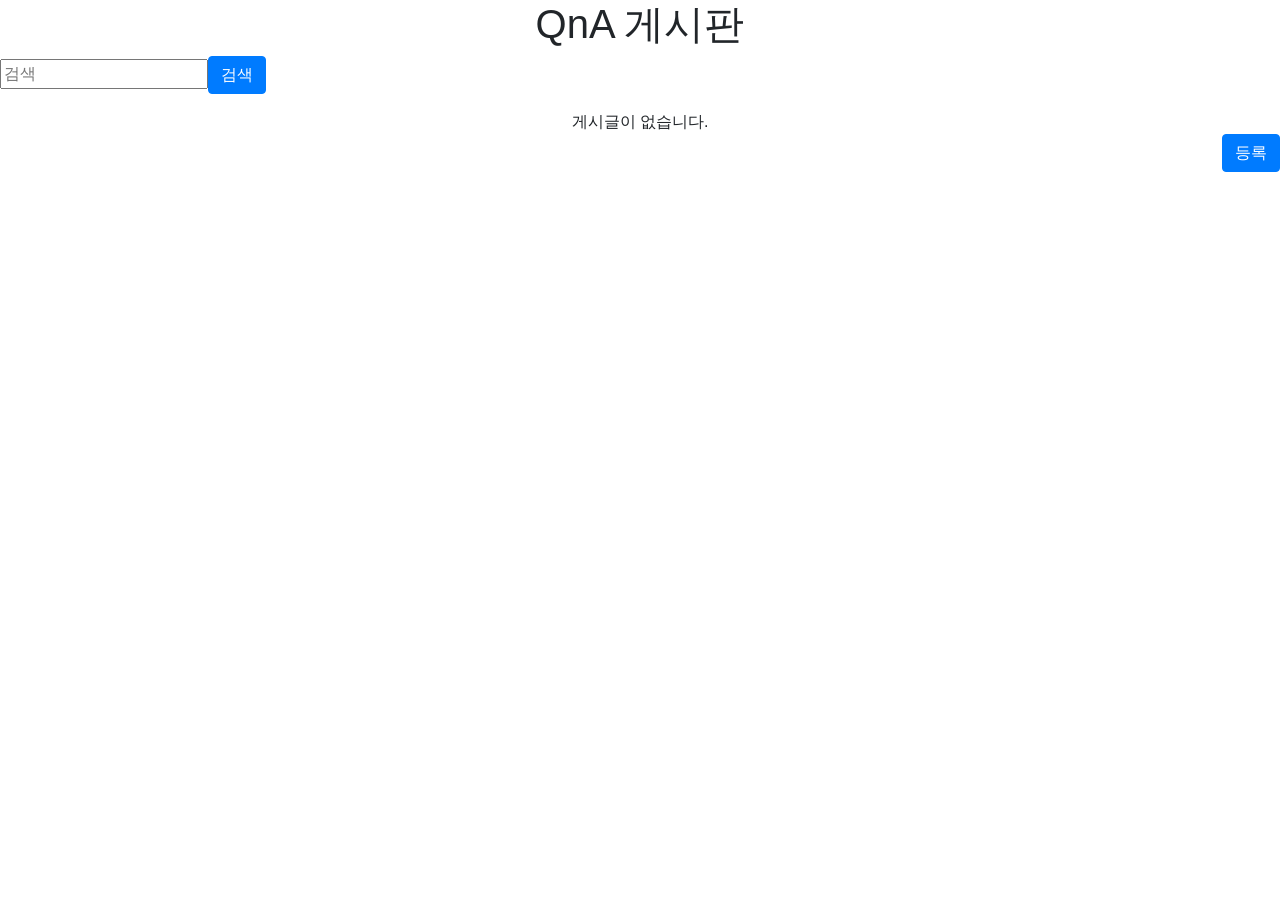
<file: HappyHouse_0614/src/main/webapp/resources/static/index.html>
<!DOCTYPE html>
<html lang=en>
<head>
<meta charset=utf-8>
<meta http-equiv=X-UA-Compatible content="IE=edge">
<meta name=viewport content="width=device-width,initial-scale=1">
<link rel=icon href=/favicon.ico>
<title>vue-emp</title>
<style>
.router-link-exact-active {
	color: red;
}

.table {
	margin: 20px auto;
}
</style>
<link rel=stylesheet
	href=https://stackpath.bootstrapcdn.com/bootstrap/4.4.1/css/bootstrap.min.css
	integrity=sha384-Vkoo8x4CGsO3+Hhxv8T/Q5PaXtkKtu6ug5TOeNV6gBiFeWPGFN9MuhOf23Q9Ifjh
	crossorigin=anonymous>
<link href=./js/app.b5b9d230.js rel=preload as=script>
<link href=./js/chunk-vendors.3f52ffc7.js rel=preload as=script>
</head>
<body>
	<noscript>
		<strong>We're sorry but vue-emp doesn't work properly without
			JavaScript enabled. Please enable it to continue.</strong>
	</noscript>
	<div id=app class=container></div>
	<script src=./js/chunk-vendors.3f52ffc7.js></script>
	<script src=./js/app.b5b9d230.js></script>
</body>
</html>
</file>
